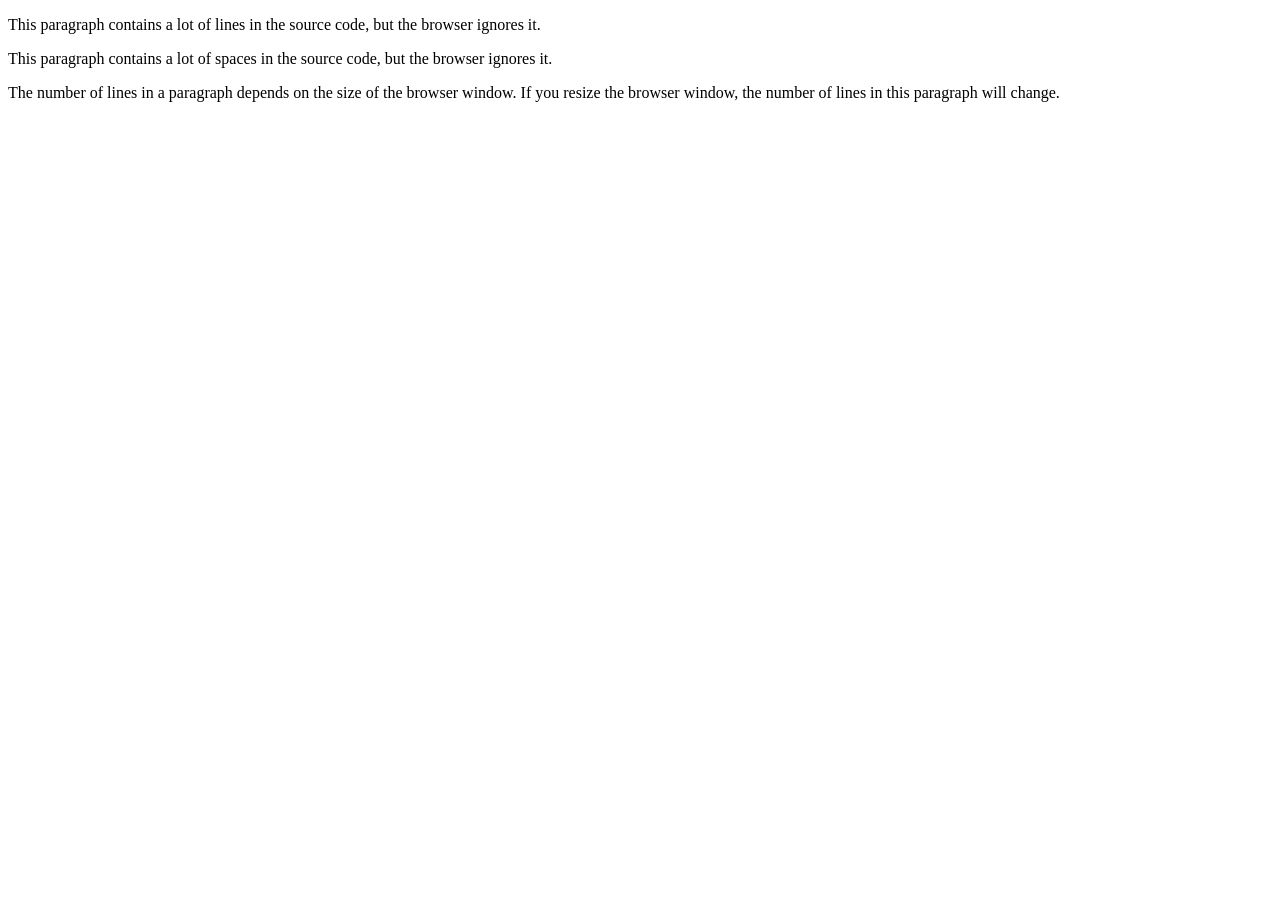
<file: app/src/main/assets/html/second.html>
<!DOCTYPE html>
<html>
<body>

<p>
    This paragraph
    contains a lot of lines
    in the source code,
    but the browser
    ignores it.
</p>

<p>
    This paragraph
    contains      a lot of spaces
    in the source     code,
    but the    browser
    ignores it.
</p>

<p>
    The number of lines in a paragraph depends on the size of the browser window. If you resize the browser window, the number of lines in this paragraph will change.
</p>

</body>
</html>
</file>
